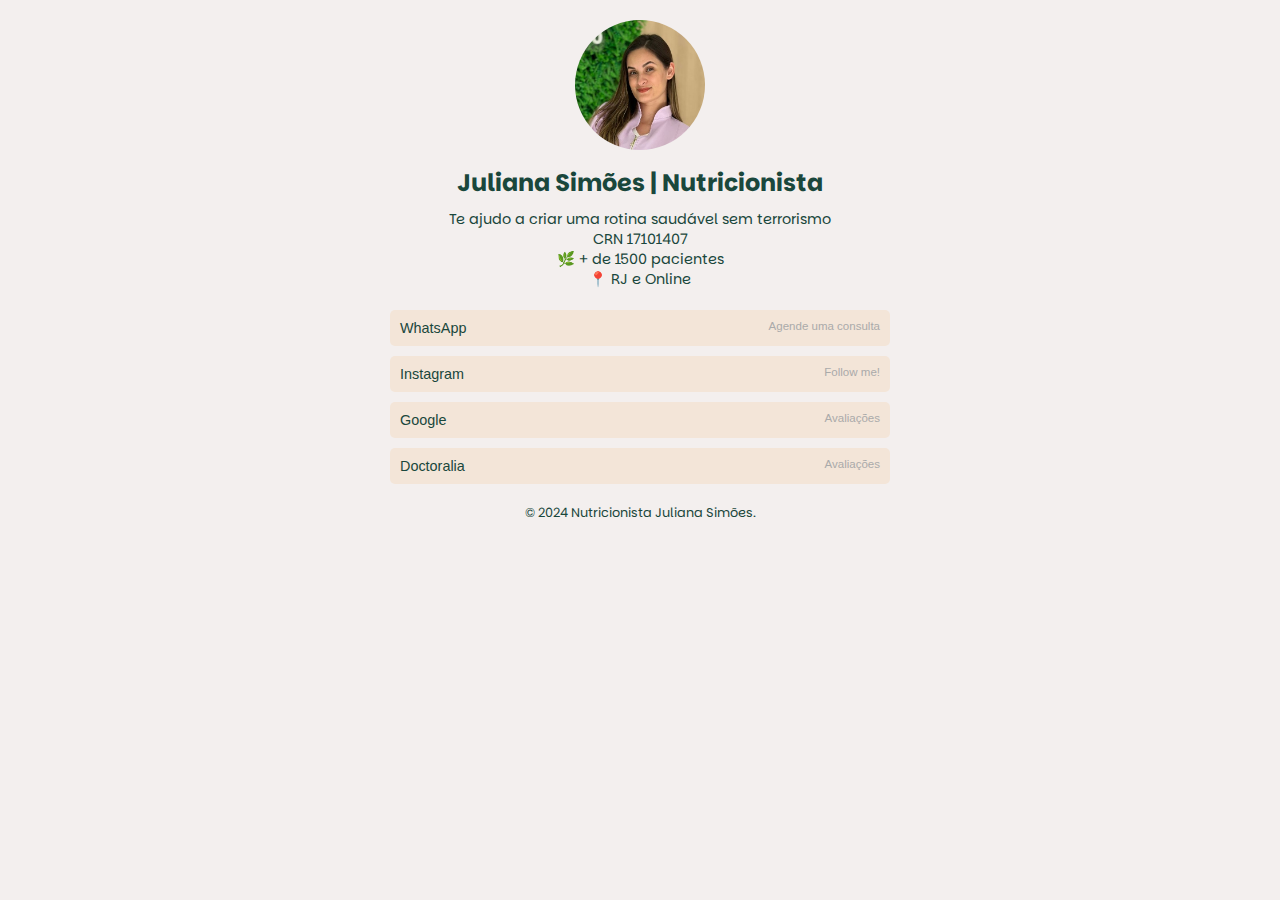
<file: index.html>
<!DOCTYPE html>
<html lang="pt-BR">
<head>
  <meta charset="UTF-8">
  <meta name="viewport" content="width=device-width, initial-scale=1.0">
  <title>Nutricionista Juliana Simões</title>
  <link rel="icon" href="images/favicon.png" type="image/x-icon">
  <meta name="description" content="Nutricionista com objetivo em criar rotinas saudáveis sem terrorismo nutricional">
  <meta name="keywords" content="nutricionista, Juliana Simões, consultas online, consultas presenciais, saúde, alimentação saudável">
  <meta name="author" content="Juliana Simões">
  <link rel="stylesheet" href="css/styles.css">
  <link href="https://fonts.googleapis.com/css2?family=Parkinsans:wght@300..800&display=swap" rel="stylesheet">
</head>
<body>
  <div class="container">
    <div class="profile-header">
      <img src="images/Ju.jpg" alt="Profile Picture" class="profile-img">
      <h1>Juliana Simões <span class="hide-on-mobile">|</span> Nutricionista</h1>
      <p>
        Te ajudo a criar uma rotina saudável sem terrorismo<br>
        CRN 17101407<br>
        🌿 + de 1500 pacientes<br>
        📍 RJ e Online<br>
    </p>
    </div>
    <div class="links">
      <a href="https://api.whatsapp.com/message/WZY3JKTFBMFKH1?autoload=1&app_absent=0"><button>WhatsApp<span class="followers">Agende uma consulta</span></button></a>
      <a href="https://www.instagram.com/nutri.jusimoes/"><button>Instagram <span class="followers">Follow me!</span></button></a>
      <a href="https://www.google.com/search?q=Nutricionista+Juliana+Sim%C3%B5es&oq=Nutricionista+Juliana+Sim%C3%B5es&gs_lcrp=EgRlZGdlKgYIABBFGDkyBggAEEUYOTIICAEQABgWGB4yCggCEAAYgAQYogQyCggDEAAYgAQYogQyCggEEAAYgAQYogQyCggFEAAYgAQYogQyBggGEEUYPDIGCAcQRRg8MgYICBBFGDzSAQgxMDUxajBqNKgCALACAQ&sourceid=chrome&ie=UTF-8#lrd=0x99634d4e5d95e5:0xf27ba7f00a2b6aee,1,,,,"><button>Google<span class="stars">Avaliações</span></button></a>
      <a href="https://www.doctoralia.com.br/juliana-simoes/nutricionista/rio-de-janeiro"><button>Doctoralia<span class="stars">Avaliações</span></button></a>
    </div>
    <div class="footer">
      <p>© 2024 Nutricionista Juliana Simões. </p>
    </div>
  </div>
</body>
</html>
</file>
<file: css/styles.css>
* {
  margin: 0;
  padding: 0;
  box-sizing: border-box;
}

body {
  font-family: 'Parkinsans', serif;
  background-color: #f3efee;
  color: #1a473c;
  text-align: center;
  padding: 20px;
}

.container {
  max-width: 500px;
  margin: 0 auto;
}

.profile-header {
  margin-bottom: 20px;
}

.profile-img {
  width: 130px;
  height: 130px;
  border-radius: 50%;
  margin-bottom: 10px;
}

.profile-header h1 {
  font-size: 1.5em;
  margin-bottom: 10px;
}

.profile-header p {
  font-size: 0.9em;
  line-height: 1.4;
}

a {
  text-decoration: none;
}

.links button {
  display: block;
  width: 100%;
  margin: 10px 0;
  padding: 10px;
  background-color: #f3e5d8;
  color: #1a473c;
  border: none;
  border-radius: 5px;
  text-align: left;
  font-size: 0.9em;
  cursor: pointer;
}

.links button:hover {
  background-color: #ccb9a6;
  color: #1a473c;
}

.followers, .stars {
  float: right;
  font-size: 0.8em;
  color: #aaa;
}

.footer {
  margin-top: 20px;
}

.social-links img {
  width: 25px;
  height: 25px;
  margin: 0 5px;
  opacity: 0.8;
}

.social-links img:hover {
  opacity: 1;
}

.footer p {
  font-size: 0.8em;
  margin-top: 10px;
}

@media (max-width: 500px) {
  .links button {
    font-size: 0.8em;
  }

  .social-links img {
    width: 20px;
    height: 20px;
  }

  .hide-on-mobile {
    display: none;
}
}
</file>
